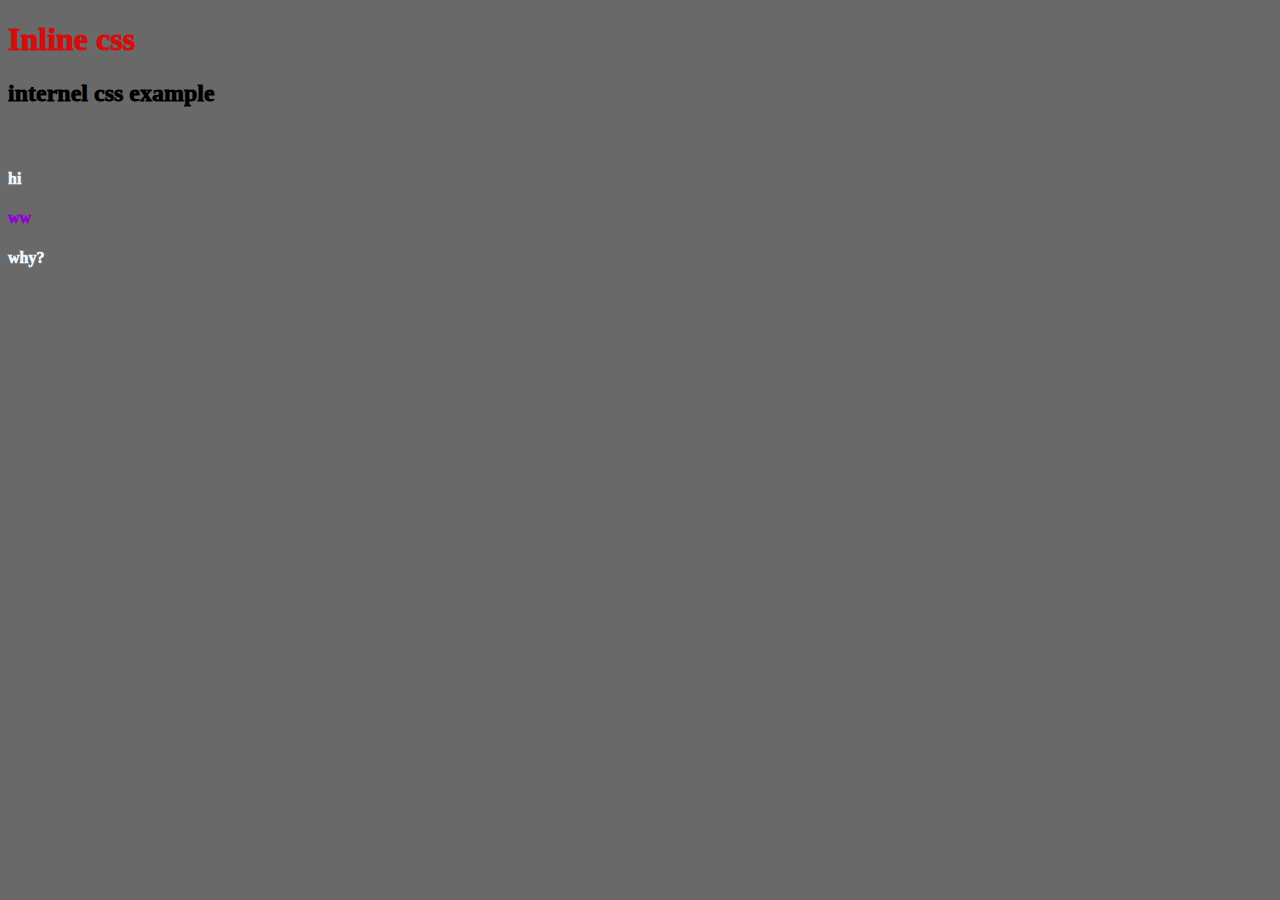
<file: index.html>
<!DOCTYPE html>
<html lang="en">
<head>
    <style>
        h2{
            color:black
        }
   </style>
    <link rel="stylesheet" href="syle.css">
    <meta charset="UTF-8">
    <meta name="viewport" content="width=device-width, initial-scale=1.0">
    <title>Document</title>
</head>
<body>
    <h1 style="color:rgb(211, 14, 14);">Inline  css</h1>
    <h2>internel css example</h2>
    <h3> EXTERnel</h3>
    <h4 class="k99">hi </h4>
    <h4 id="uniqe">ww</h4>
    <h4 class="k99">why?</h4>
</body>
</html>
</file>
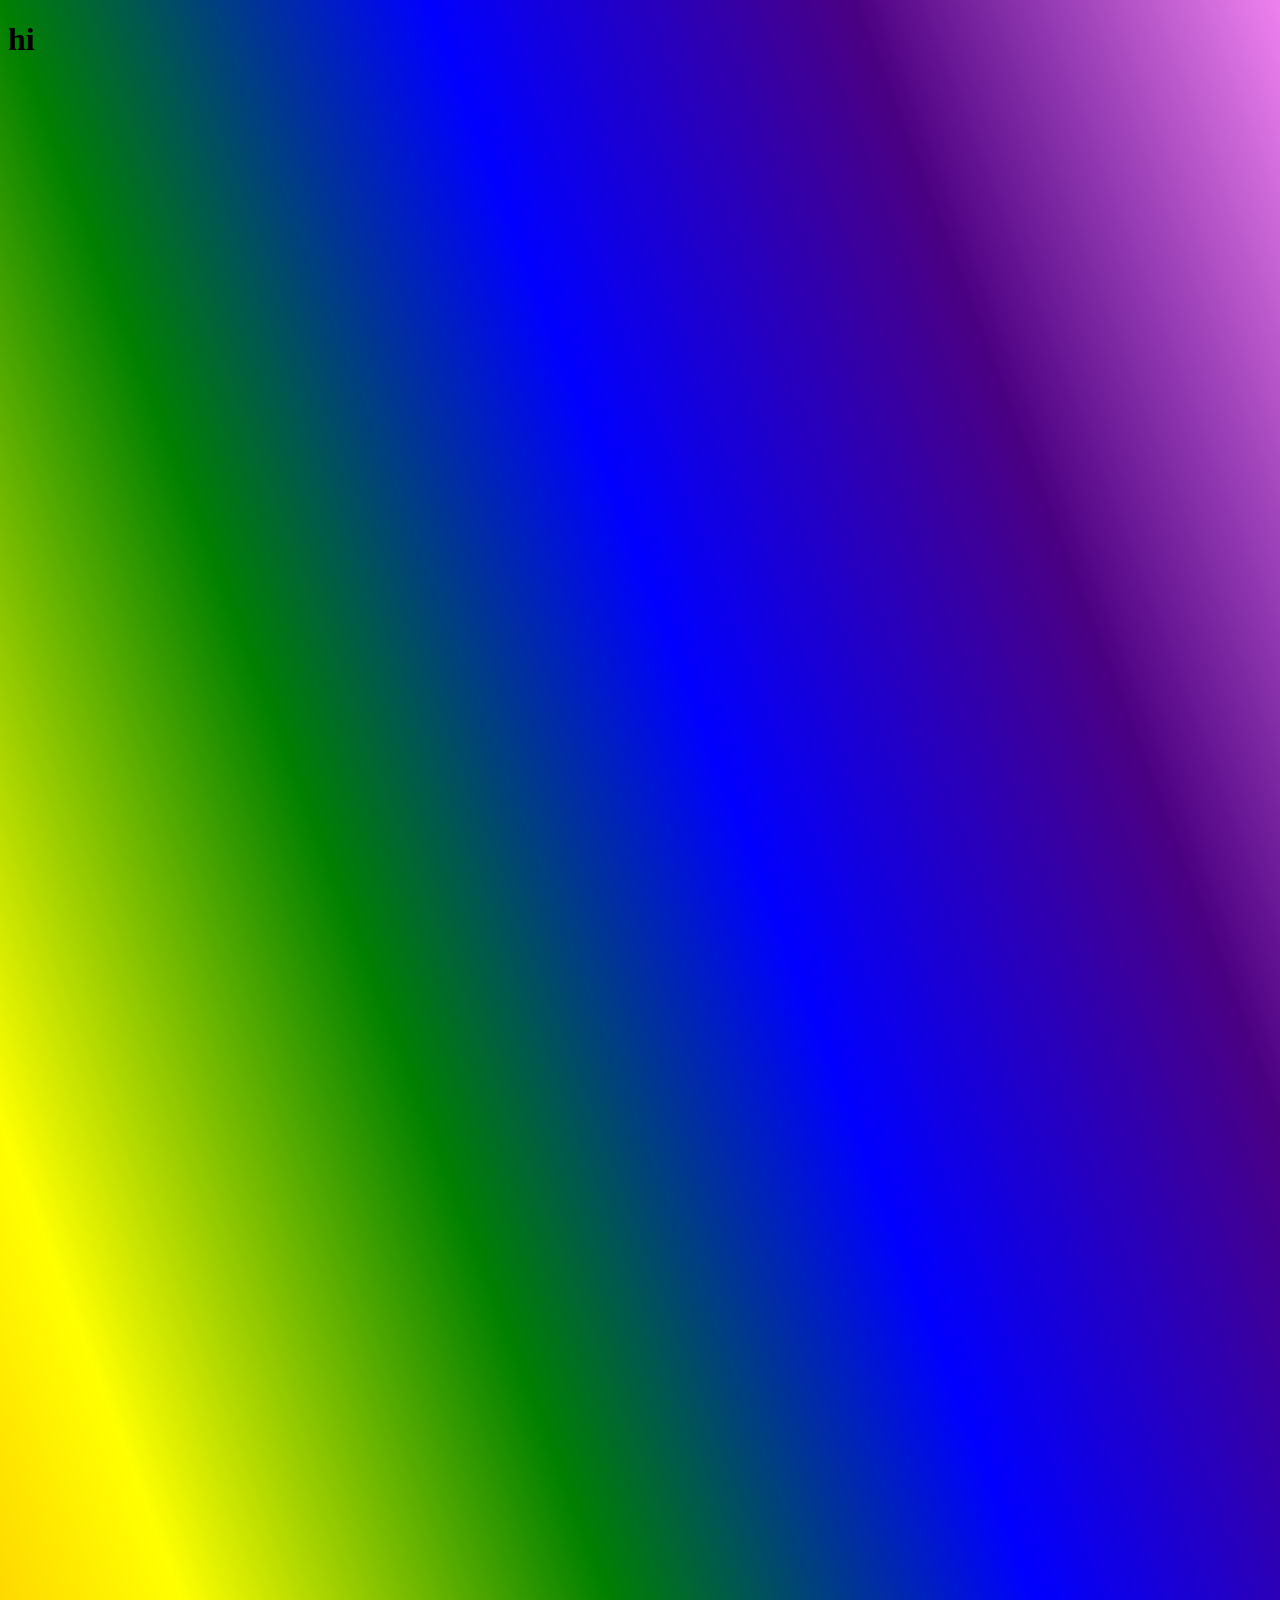
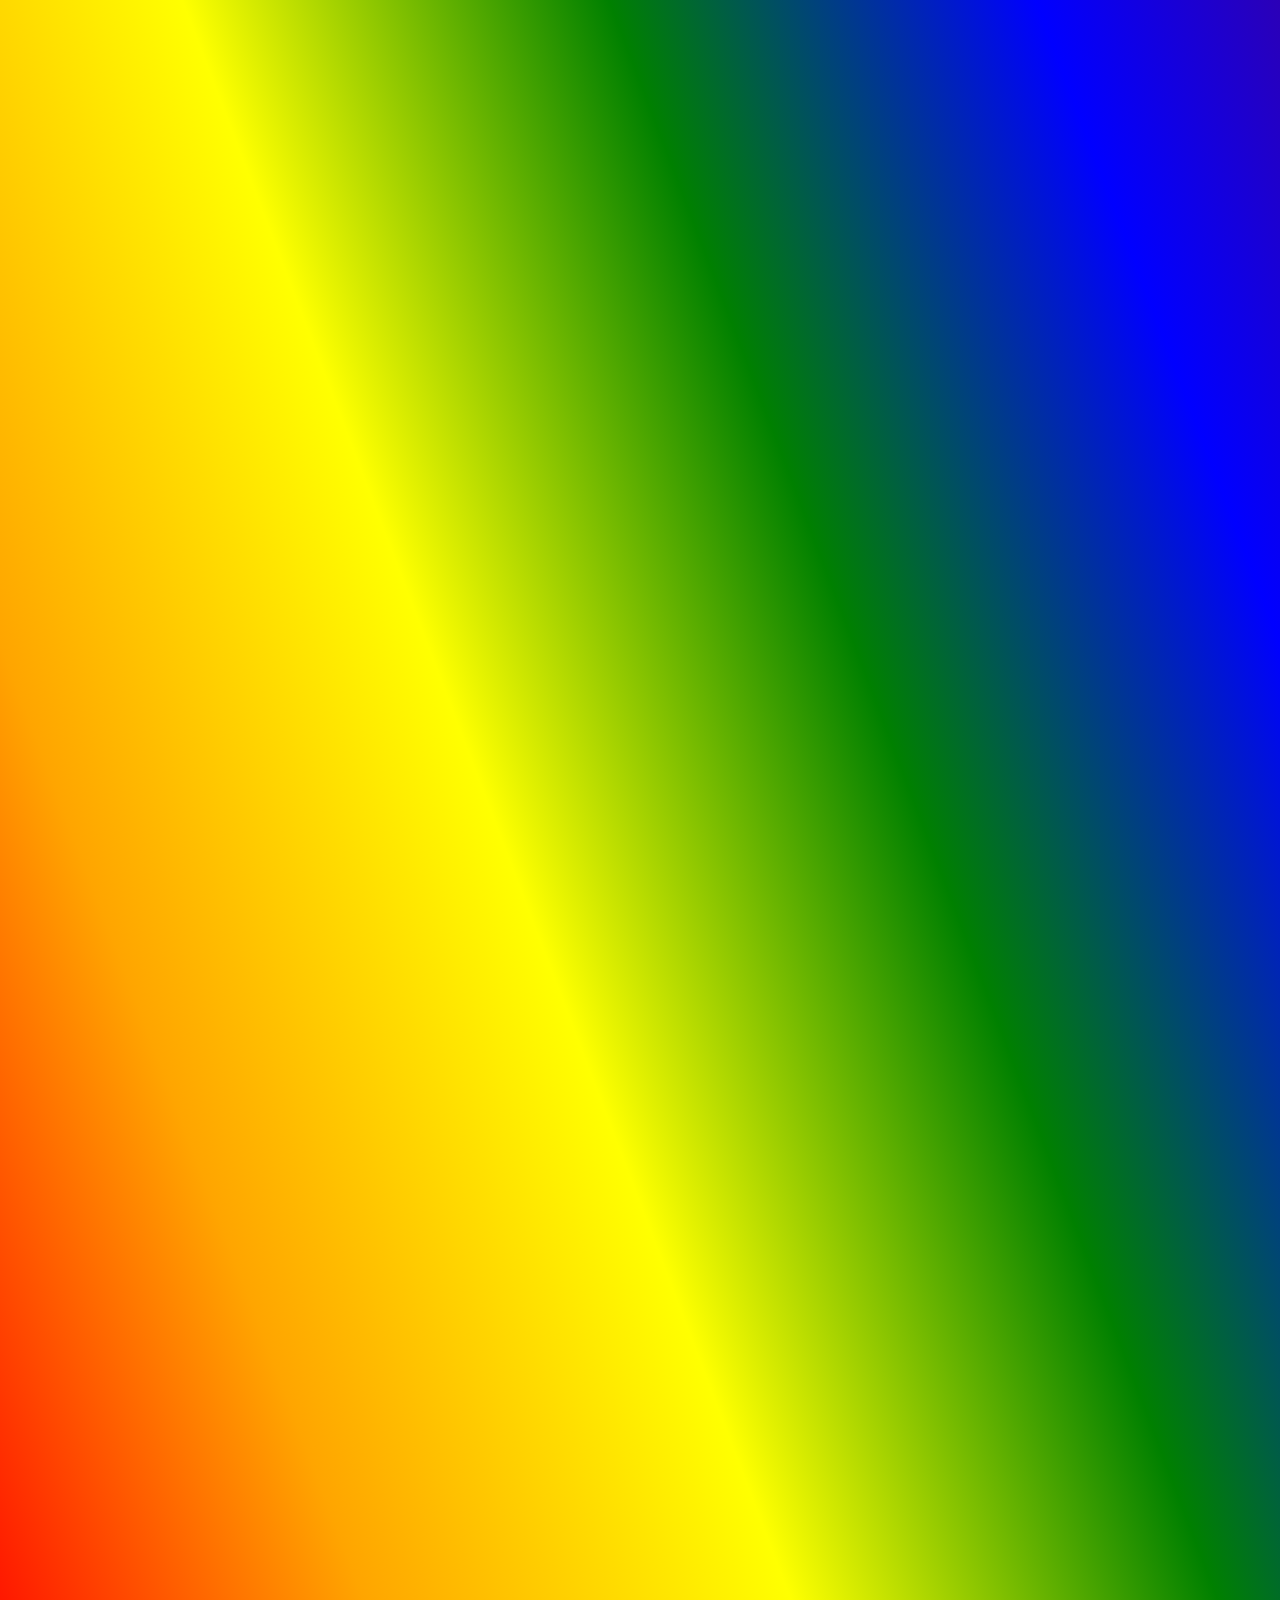
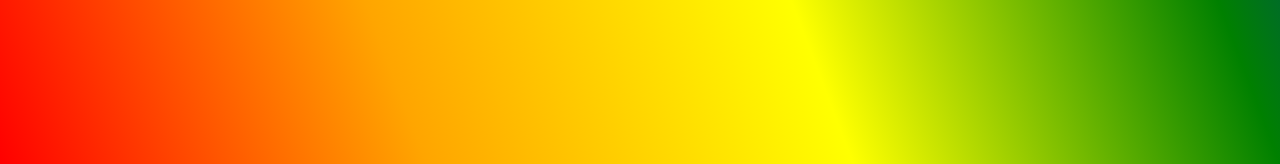
<file: leson 2/index.html>
<!DOCTYPE html>
<html lang="en">
<head>
    <style>
        body{
       
       background-image: linear-gradient(to top right, red, orange, yellow, green, blue, indigo, violet);
        }
        

        
        



    </style>
    <meta charset="UTF-8">
    <meta name="viewport" content="width=device-width, initial-scale=1.0">
    <title>Document</title>
</head>
<body>
    <h1>hi</h1>
    <br><br><br><br><br><br><br><br><br><br><br><br><br><br><br><br><br><br><br><br><br><br><br><br><br><br><br><br><br><br><br><br><br><br><br><br><br><br><br><br><br><br><br><br><br><br><br><br><br><br><br><br><br><br><br><br><br><br><br><br><br><br><br><br><br><br><br><br><br><br><br><br><br><br><br><br><br><br><br><br><br><br><br><br><br><br><br><br><br><br><br><br><br><br><br><br><br><br><br><br><br><br><br><br><br><br><br><br><br><br><br><br><br><br><br><br><br><br><br><br><br><br><br><br><br><br><br><br><br><br><br><br><br><br><br><br><br><br><br><br><br><br><br><br><br><br><br><br><br><br><br><br><br><br><br><br><br><br><br><br><br><br><br><br><br><br><br><br><br><br><br><br><br><br><br><br><br><br><br><br><br><br>
</body>
</html>
</file>
<file: syle.css>
*{
   background-color: dimgray;
    font-size: 49;
    font-weight: 999;
}
h3{
    color: dimgrey;
}
#uniqe{color:darkviolet}
.k99{
    color:aliceblue;
}
</file>
